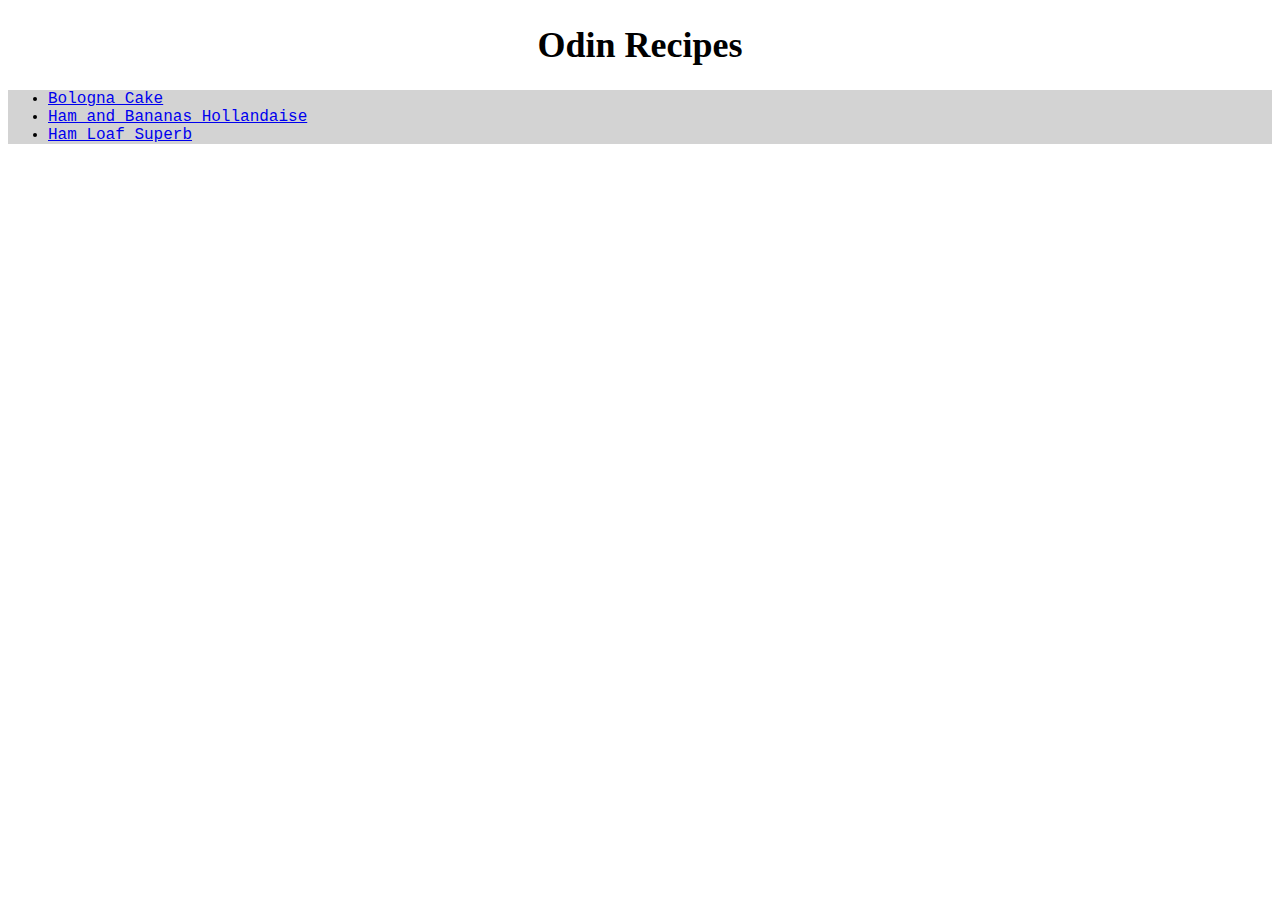
<file: index.html>
<!DOCTYPE html>

<html lang="eng">
    <head>
        <meta charset="utf-8">
        <title>My First HTML Project: Recipes</title>
        <link rel="stylesheet" href="style.css"
    
    </head>
    <body>
        <h1 class="main-head">Odin Recipes</h1>
        <ul>
            <li><a href="recipes/bolognacake.html">Bologna Cake</a></li>
            <li><a href="recipes/hambananashollandaise.html">Ham and Bananas Hollandaise</a></li>
            <li><a href="recipes/hamloafsuperb.html">Ham Loaf Superb</a></li>
        </ul>
    </body>
</html>
</file>
<file: style.css>
.main-head,
.sub-head {
    font-family: "Monaco", "Monospace Fonts";
    color: rgb(0, 0, 0);
}

.main-head {
    font-size: 36px;
    text-align: center;
}

.sub-head {
    font-size: 24px;
}

img {
    height: 400px;
    width: auto;
}

ul {
    color: black;
    background-color: lightgray;
    font-family: "Courier New", "Monospace Fonts";

}

p {
    font-family: "Courier New", "Monospace Fonts";
}
ol {
    color: white;
    background-color: gray;
    font-family: "Courier New", "Monospace Fonts";
}
</file>
